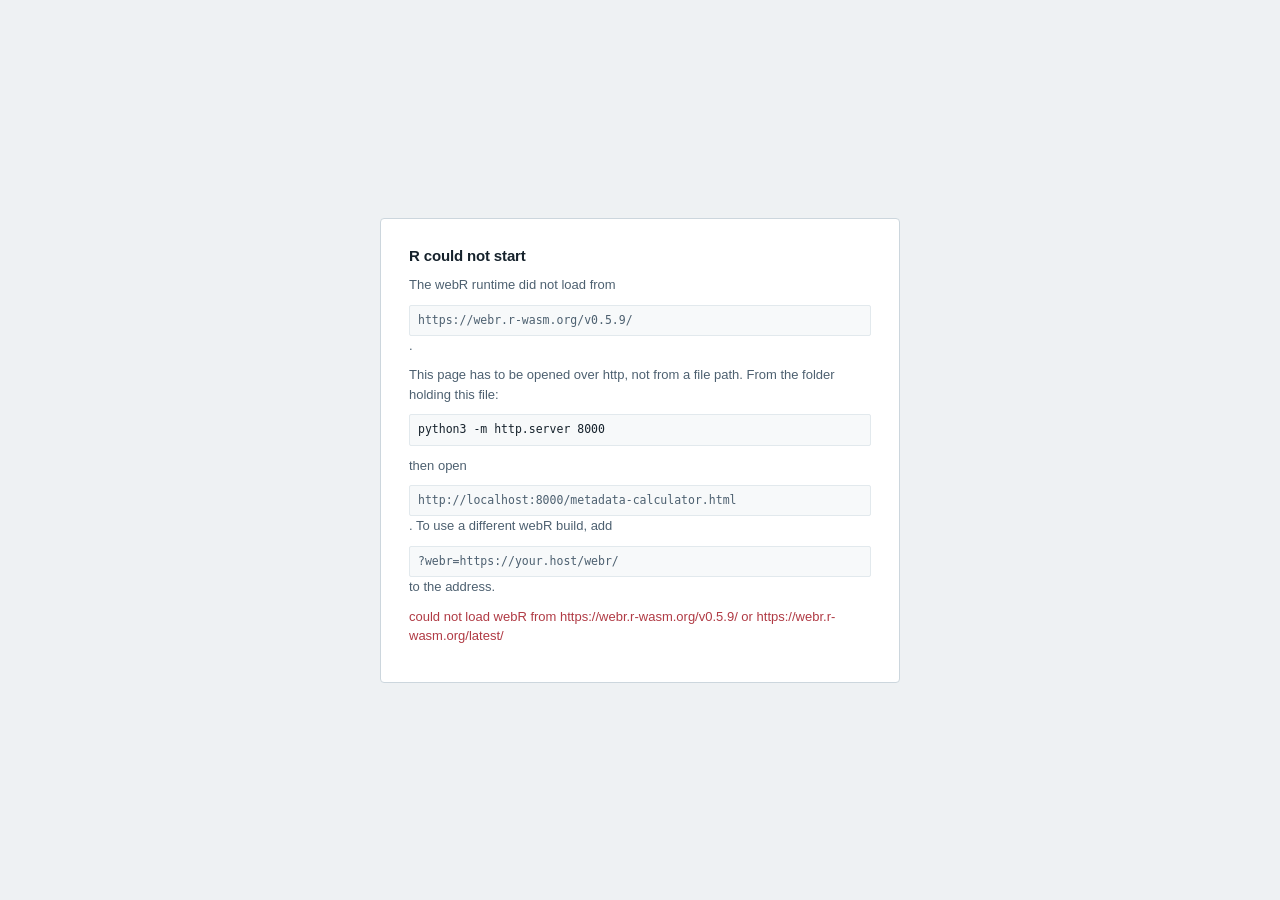
<file: index.html>
<!doctype html>
<html lang="en">
<head>
  <meta charset="utf-8">
  <meta http-equiv="refresh" content="0; url=metadata-calculator.html">
  <title>Omics experimental design calculator</title>
</head>
<body>
  <p>Opening the <a href="metadata-calculator.html">Omics experimental design calculator</a>...</p>
</body>
</html>
</file>
